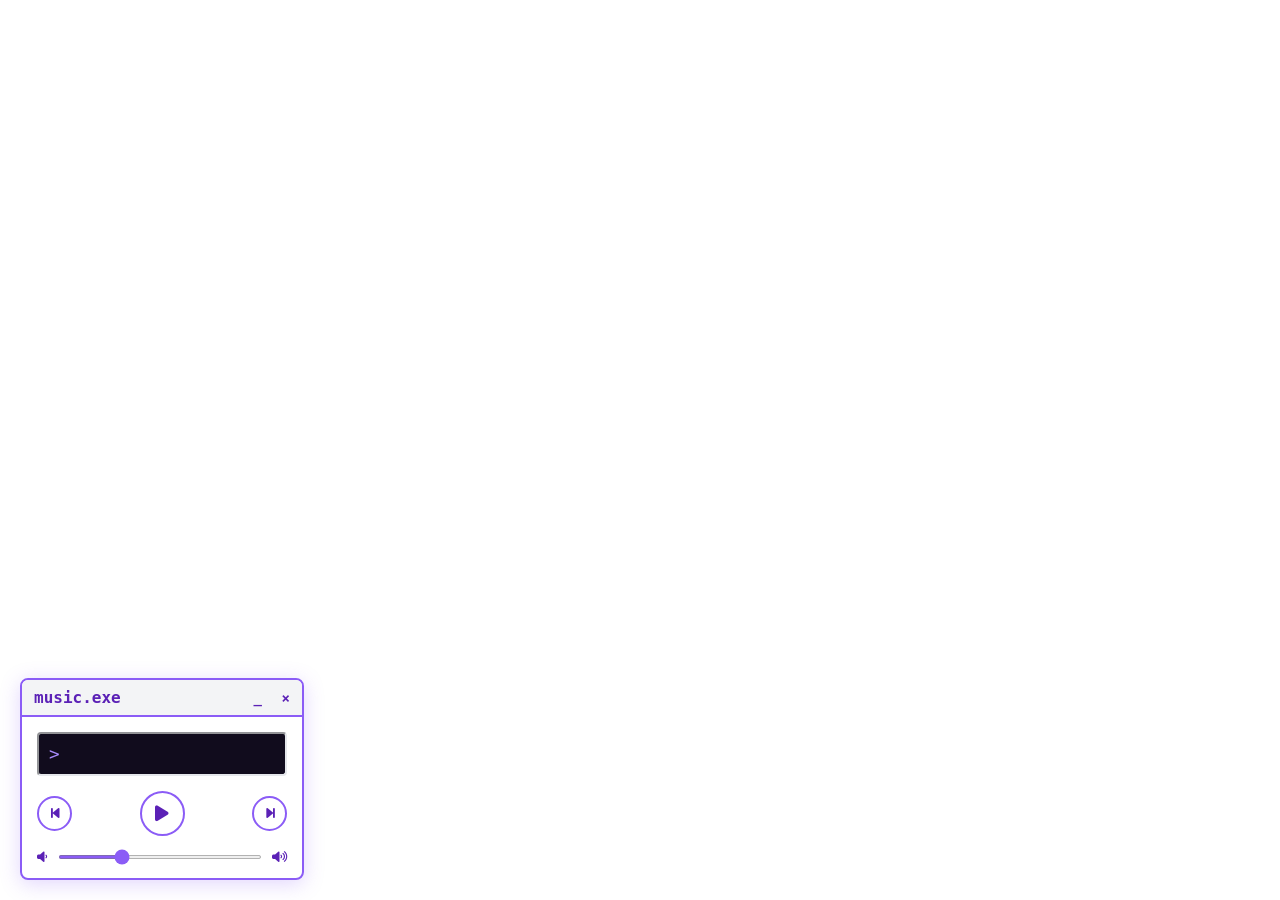
<file: index.html>
<!doctype html>
<html lang="en">
  <head>
    <meta charset="UTF-8" />
    <meta name="viewport" content="width=device-width, initial-scale=1.0" />
    <title>Davina's Portfolio | Creative Developer</title>
    <meta name="description" content="Welcome to Davina's portfolio - a creative developer passionate about building cute and intuitive web experiences. View projects in web development, UI/UX design, and digital art." />
    <meta name="author" content="Davina" />
    <link rel="icon" href="data:image/svg+xml,<svg xmlns=%22http://www.w3.org/2000/svg%22 viewBox=%220 0 100 100%22><text y=%22.9em%22 font-size=%2290%22>🪻</text></svg>">
    <link rel="preconnect" href="https://fonts.googleapis.com">
    <link rel="preconnect" href="https://fonts.gstatic.com" crossorigin>
    <link href="https://fonts.googleapis.com/css2?family=Fira+Code:wght@400;500;600&display=swap" rel="stylesheet">

    <meta property="og:title" content="Davina's Portfolio | Creative Developer" />
    <meta property="og:description" content="A creative developer passionate about building cute and intuitive web experiences." />
    <meta property="og:type" content="website" />
    <meta property="og:image" content="https://lovable.dev/opengraph-image-p98pqg.png" />

    <meta name="twitter:card" content="summary_large_image" />
    <meta name="twitter:site" content="@davivilin" />
    <meta name="twitter:image" content="https://lovable.dev/opengraph-image-p98pqg.png" />

    <link rel="stylesheet" href="https://cdnjs.cloudflare.com/ajax/libs/font-awesome/6.5.1/css/all.min.css" />
  </head>

  <body>
    <div id="root"></div>
    <script type="module" src="/src/main.tsx"></script>
    <script src="public/music-loader.js"></script>
  </body>
</html>
</file>
